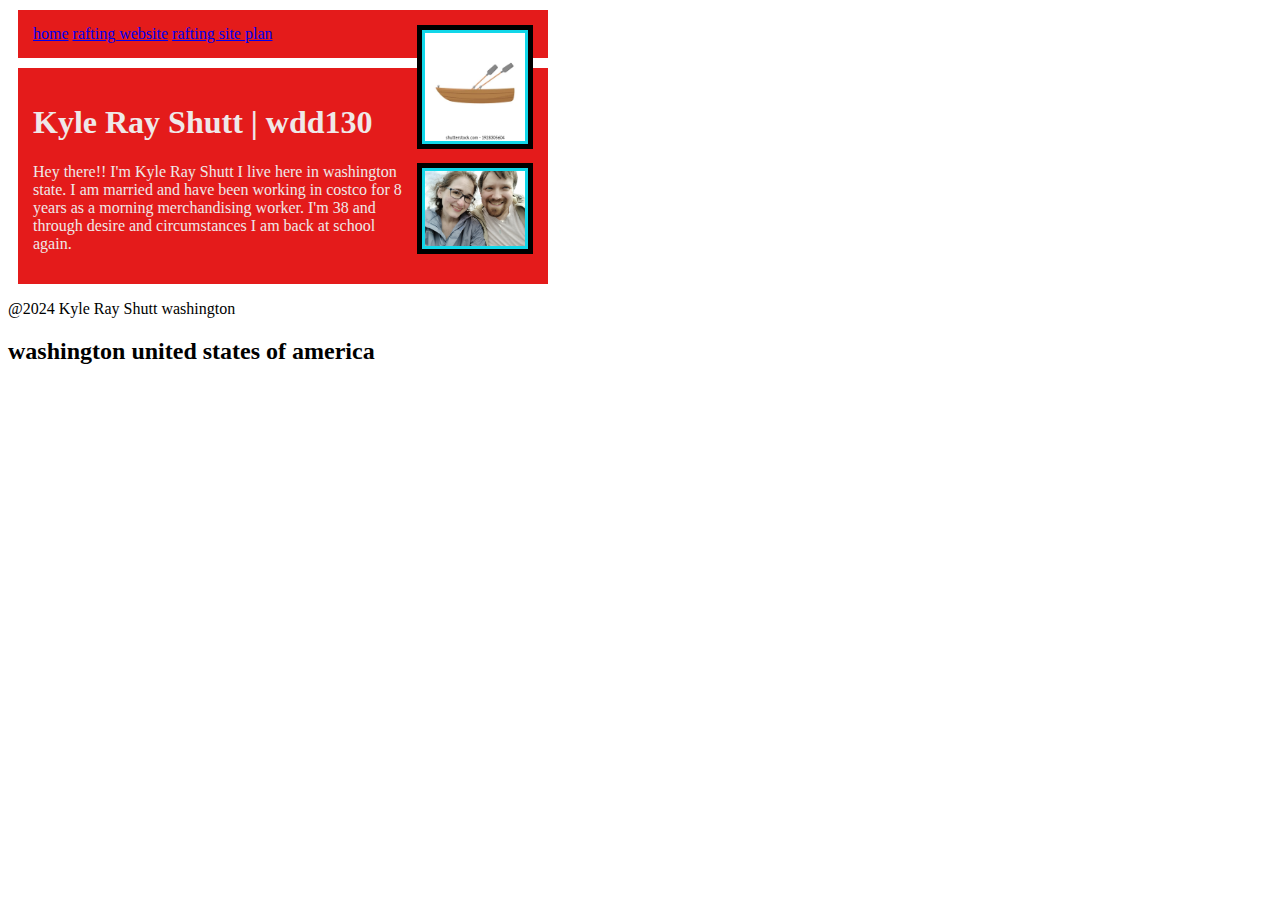
<file: index.html>
<!DOCTYPE html>
<html lang="en-US">
<head> <meta charset="utf-8">
   <meta name="veiwport" content="width=device-width, initail-scale=1.0">
   <meta name="author" content="Kyle Shutt"/>
   <meta
     name="description"
     content="this page description is abput me." />
   
   <title>Kyle Shutt | wdd130</title>
   <link rel="stylesheet" href="style/styles.css">
</head>

<body>
   <nav>
   <header>
      <div class="callout">
      <img src="images/boat icon.webp" width="120px" height="auto">
      <a href="#">home</a>
      <a href="wwr/">rafting website</a>
      <a href="wwr/site-plan-rafting.html">rafting site plan</a>
   </div>
   </nav>
   </header>
   <main>
      <div class="callout">
      <h1>Kyle Ray Shutt | wdd130</h1>
      <img src="images/myprofile.jpg" alt="myprofile" width="200px" height="auto">
      <p>Hey there!! I'm Kyle Ray Shutt I live here in washington state. 
         I am married and have been working in costco for 8 years as a morning merchandising worker.
         I'm 38 and through desire and circumstances I am back at school again.

        </p>
      </div>
      </main>
   <footer>
      <p>@2024 
         Kyle Ray Shutt 
         washington</p>
      <aside> <h2>washington united states of america</h2></aside>
   </footer>
</body>
</html>
</file>
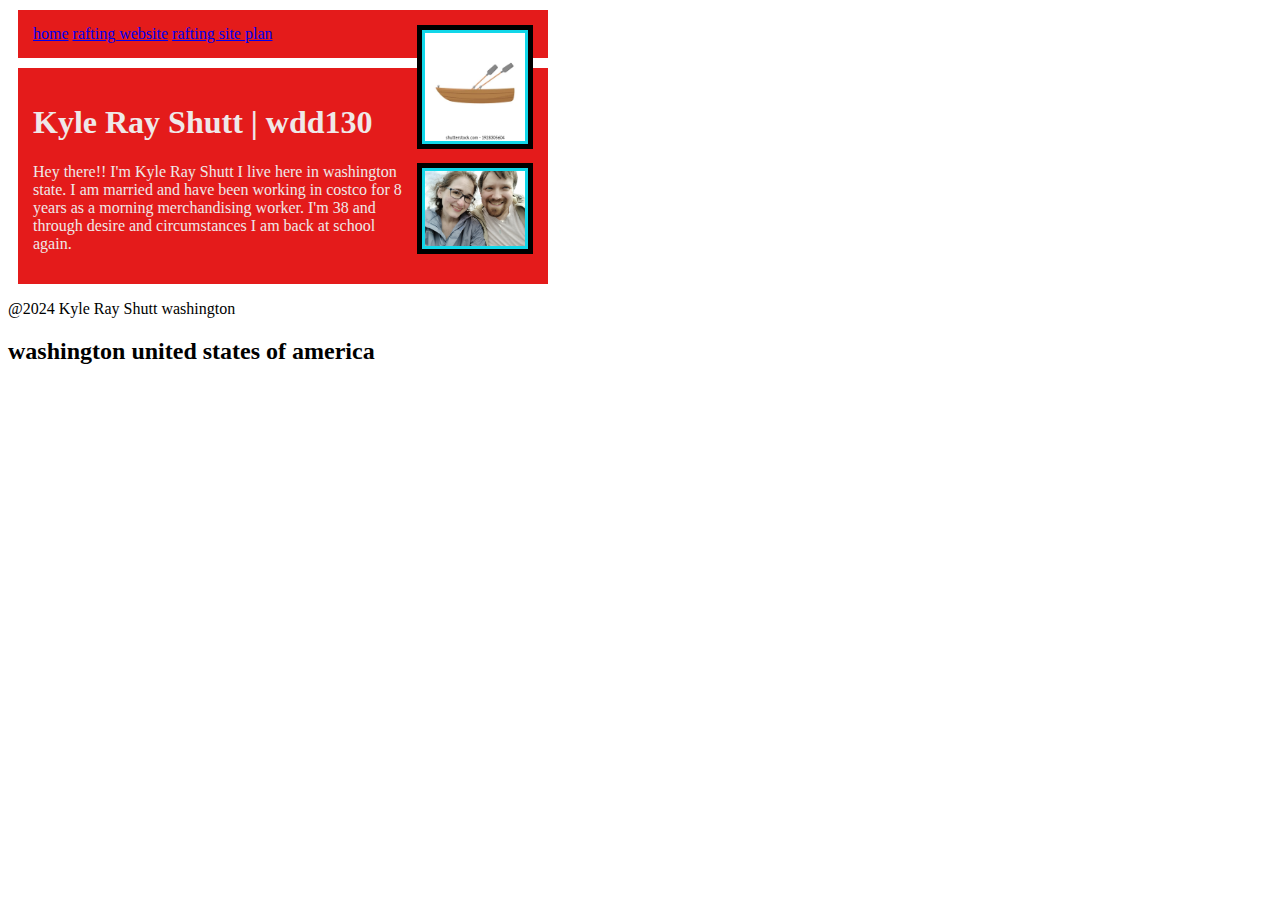
<file: wdd130/index.html>
<!DOCTYPE html>
<html lang="en-US"></html>
<head> <meta charset="utf-8">
   <meta name="veiwport" content="width=device-width",initail-scale="1.0">
   <title>Kyle Shutt | wdd130</title>
   <link rel="stylesheet" href="style/styles.css">
</head>

<body>
   <header>
      <div class="callout">
      <img src="images/boat icon.webp" width="120px" height="auto">
      <a href="#">home</a>
      <a href="wwr/">rafting website</a>
      <a href="wwr/site-plan-rafting.html">rafting site plan</a>
   </div>
   </nav>
   </header>
   <main>
      <div class="callout">
      <h1>Kyle Ray Shutt | wdd130</h1>
      <img src="images/myprofile.jpg" alt="myprofile" width="200px" height="auto">
      <p>Hey there!! I'm Kyle Ray Shutt I live here in washington state. 
         I am married and have been working in costco for 8 years as a morning merchandising worker.
         I'm 38 and through desire and circumstances I am back at school again.

        </p>
      </div>
      </main>
   <footer>
      <p>@2024 
         Kyle Ray Shutt 
         washington</p>
      <aside> <h2>washington united states of america</h2></aside>
   </footer>
</body>
</html>
</file>
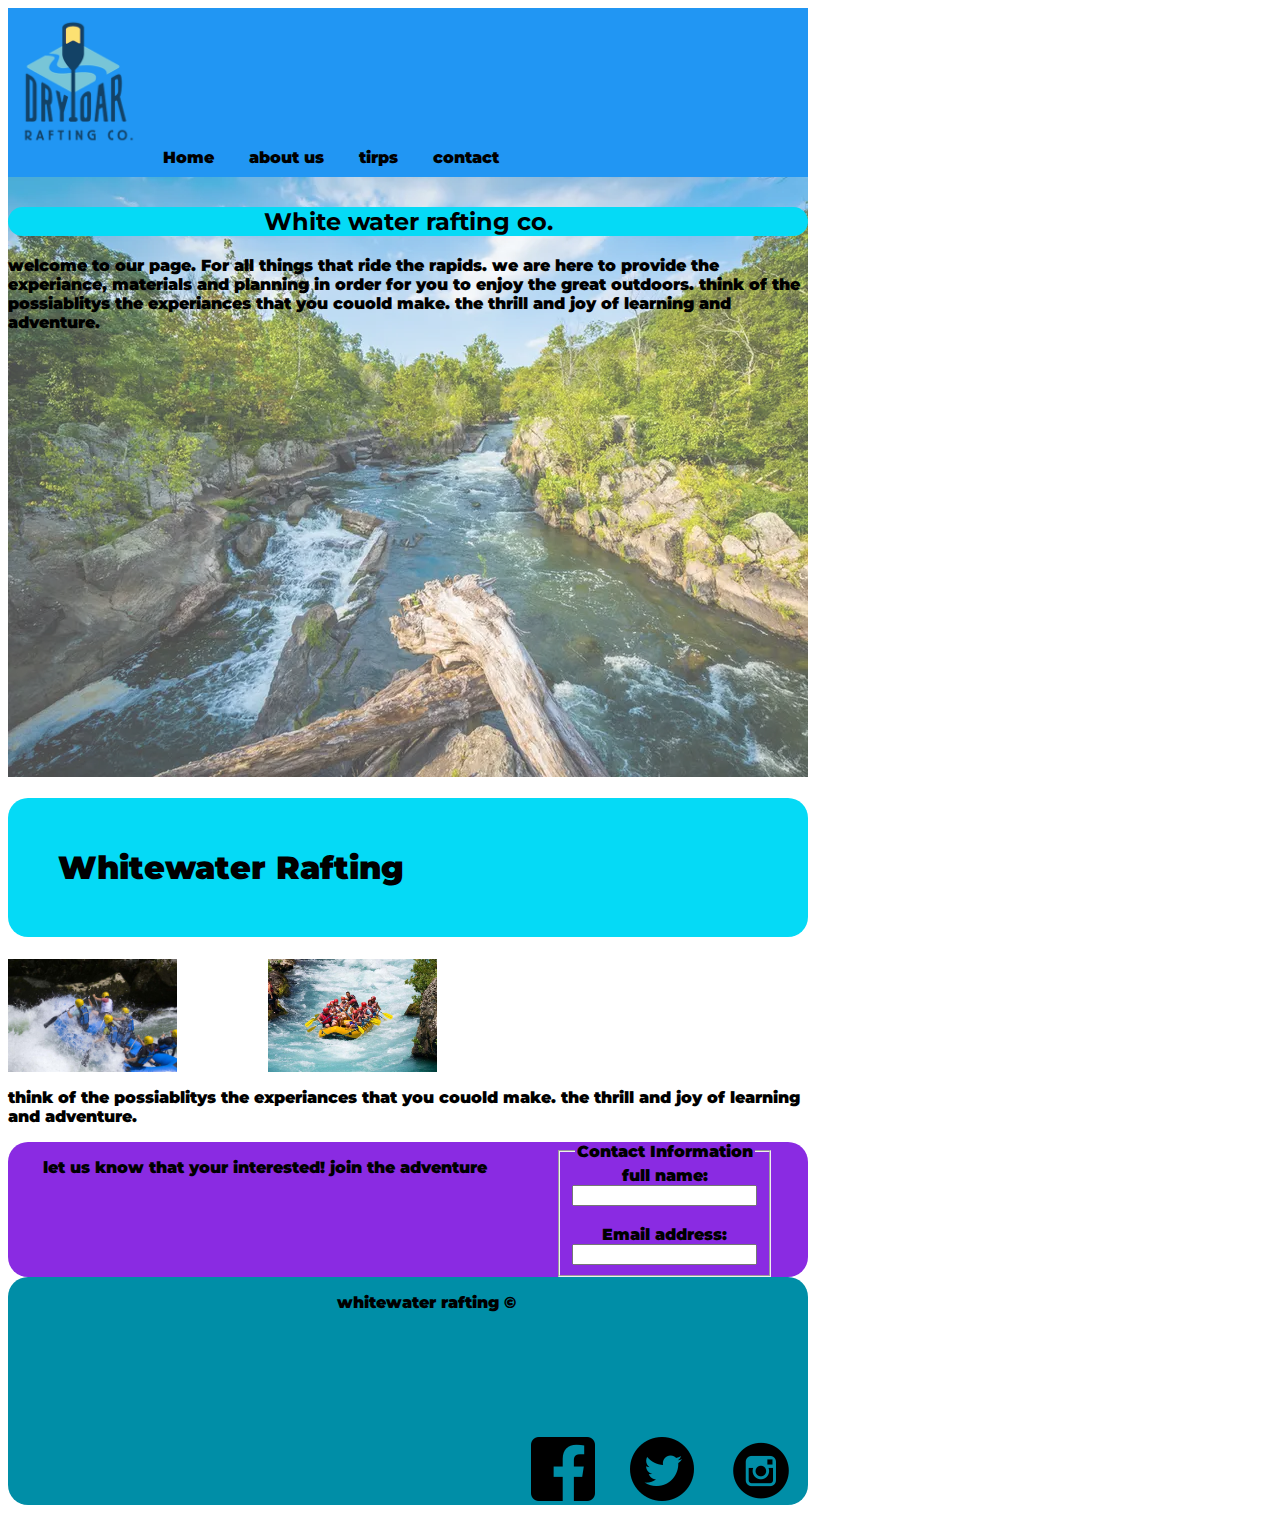
<file: wwr/index.html>
<!DOCTYPE html>
<html lang="en-US">
<head> <meta charset="utf-8">
   <meta name="veiwport" content="width=device-width, initail-scale=1.0">
   <meta name="author" content="Kyle Shutt"/>
<meta
  name="description"
  content="page meant for contact info data ." />

   <title>white water rafting-homepage</title>
   <link rel="stylesheet" href="styles/rafting.css">
   <link rel="preconnect" href="https://fonts.googleapis.com">
<link rel="preconnect" href="https://fonts.gstatic.com" crossorigin>
<link href="https://fonts.googleapis.com/css2?family=Open+Sans:ital,wght@0,300..800;1,300..800&display=swap" rel="stylesheet">
<link href="https://fonts.googleapis.com/css2?family=Montserrat:ital,wght@0,100..900;1,100..900&family=Open+Sans:ital,wght@0,300..800;1,300..800&display=swap" rel="stylesheet">
</head>

<body>
    
<header>
    <img src="images/rafting logo.png" width="120" height="auto">
<nav>        
    
    <a href="index.html">Home</a> 
    <a href="about.html">about us</a>
    <a href="trips.html">tirps</a>
    <a href="contact.html">contact</a>
</nav>
  
</header>
   <main>
<div class="hero">
   <img src="images/river.webp" alt="river">
<h1>Whitewater Rafting</h1>
<article>
<h2>White water rafting co.</h2> 
 <p>welcome to our page. For all things that ride the rapids.
we are here to provide the experiance, materials and planning in order for you to enjoy the great outdoors. 
think of the possiablitys the experiances that you couold make.
    the thrill and joy of learning and adventure. 
</p>

</div>
<div class="lower-images"> 
<img src="images/splash1.jpg" alt="lower-images" class="lower-images">
<img src="images/splash2.jpg" alt="lower-images" class="lower-images">
</div>
   
<p> think of the possiablitys the experiances that you couold make.
    the thrill and joy of learning and adventure. 
</p>

   
   
</article>

<section>
    <p>let us know that your interested! join the adventure</p>
    <form>
        <fieldset>
          <legend>Contact Information</legend>
          <label for="fullname">full name: </label><br>
          <input type="text" id="fullname" name="fullname" required><br><br>
          <label for="username">Email address:</label><br>
          <input type="Email" id="useremail" name="useremail" required></input>
        </fieldset>
    </form>
   
</section>
<section>
   


</section>

</main>
   <footer>
    
      <p>whitewater rafting &#169; </p>
      <nav class="sociallinks">
        <a href="https://facebook.com"><img src="images/facebook-icon.png" alt="facebook">
        </a>
        <a href="https://twitter.com">
            <img src="images/twiter-icon.png" alt="twitter">
        </a>
        <a href="http://instagram.com">
            <img src="images/instagram_icon.png" alt="instagram">
        </a>
      </nav>
      <a href=""></a>
      <aside> <h2></h2></aside>
   </footer>
    
</body>
</html>
</file>
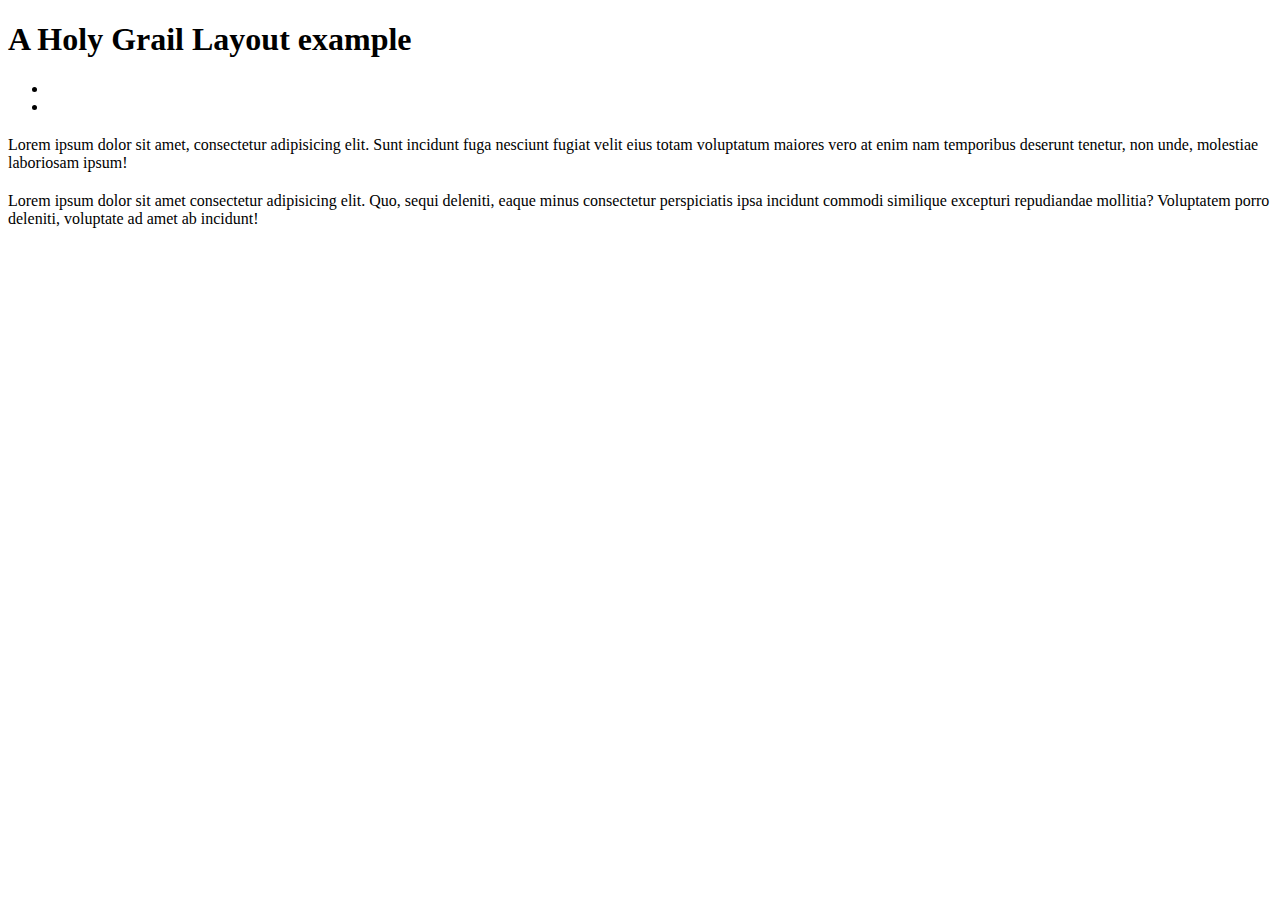
<file: week 2/holygrail.html>
<!DOCTYPE html>
<html lang="en">
<head>
    <meta charset="UTF-8">
    <meta name="viewport" content="width=device-width, initial-scale=1.0">
    <title>Document</title>
</head>
<body>
    <header><h1>A Holy Grail Layout example</h1></header>
    <nav><ul>
        <li><a href=""></a></li>
        <li><a href=""></a></li>
    </ul></nav>
    <main><section>
<h2></h2><p>Lorem ipsum dolor sit amet, consectetur adipisicing elit. Sunt incidunt fuga nesciunt fugiat velit eius totam voluptatum maiores vero at enim nam temporibus deserunt tenetur, non unde, molestiae laboriosam ipsum!</p>
    </section>
<section>
<h2></h2><p>Lorem ipsum dolor sit amet consectetur adipisicing elit. Quo, sequi deleniti, eaque minus consectetur perspiciatis ipsa incidunt commodi similique excepturi repudiandae mollitia? Voluptatem porro deleniti, voluptate ad amet ab incidunt!</p>
</section></main>
</body>
</html>
</file>
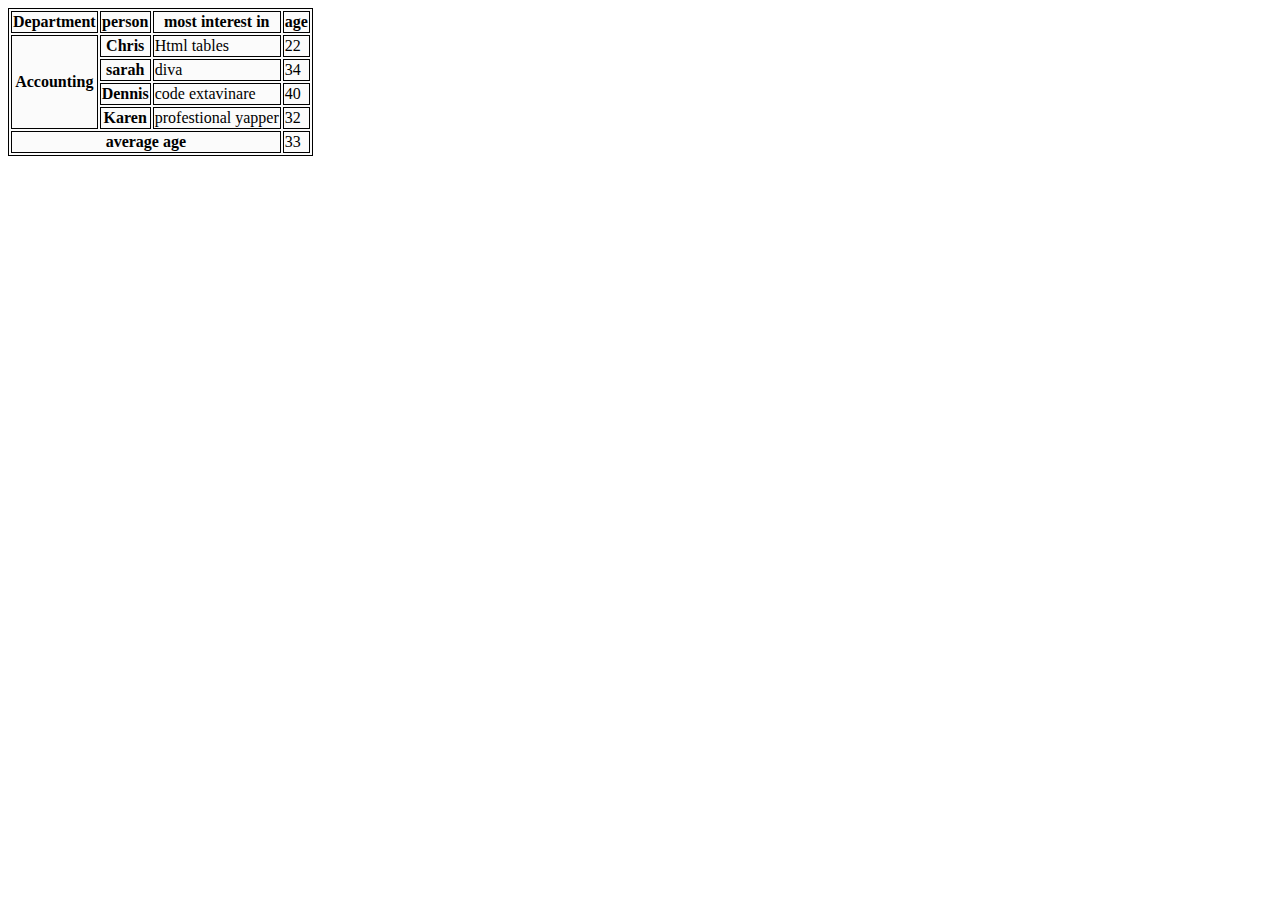
<file: week5/data-sheet.html>
<!DOCTYPE html> 
<html lang="en-US">
    <head>
        
        <meta charset="utf-8">
        <meta name="viewport" content="width=device-width, initail-scale">
        <title>wdd 130 | html form - user poll</title>
    </head>
    <style>
        table, th, td {
            border: 1px solid black;
            background-color: rgb(251, 251, 251);
        }

    </style>
    <body>
        <table>
            <thead>
                <tr>
                <th scope="col">Department</th>
                <th scope="col">person</th>
                <th scope="col">most interest in</th>
                <th scope="col">age</th>
                </tr>
            </thead>
            <tbody>
                <tr>
                 <th rowspan="4">Accounting</th>
                 <th scope="row">Chris</td>
                 <td>Html tables</td>
                 <td>22</td>
                </tr>
                <th scope="row">sarah</td>
                    <td>diva</td>
                    <td>34</td>
                   </tr>
                   <th scope="row">Dennis</td>
                    <td>code extavinare</td>
                    <td>40</td>
                   </tr>
                   <th scope="row">Karen</td>
                    <td>profestional yapper</td>
                    <td>32</td>
                   </tr>
        
            <tfoot>
                <tr>
                    <th scope="row" colspan="3">average age</th>
                    <td>33</td>
                </tr>
            </tfoot>
        </tbody>
        </table>
        
     

    </body>
</html>
</file>
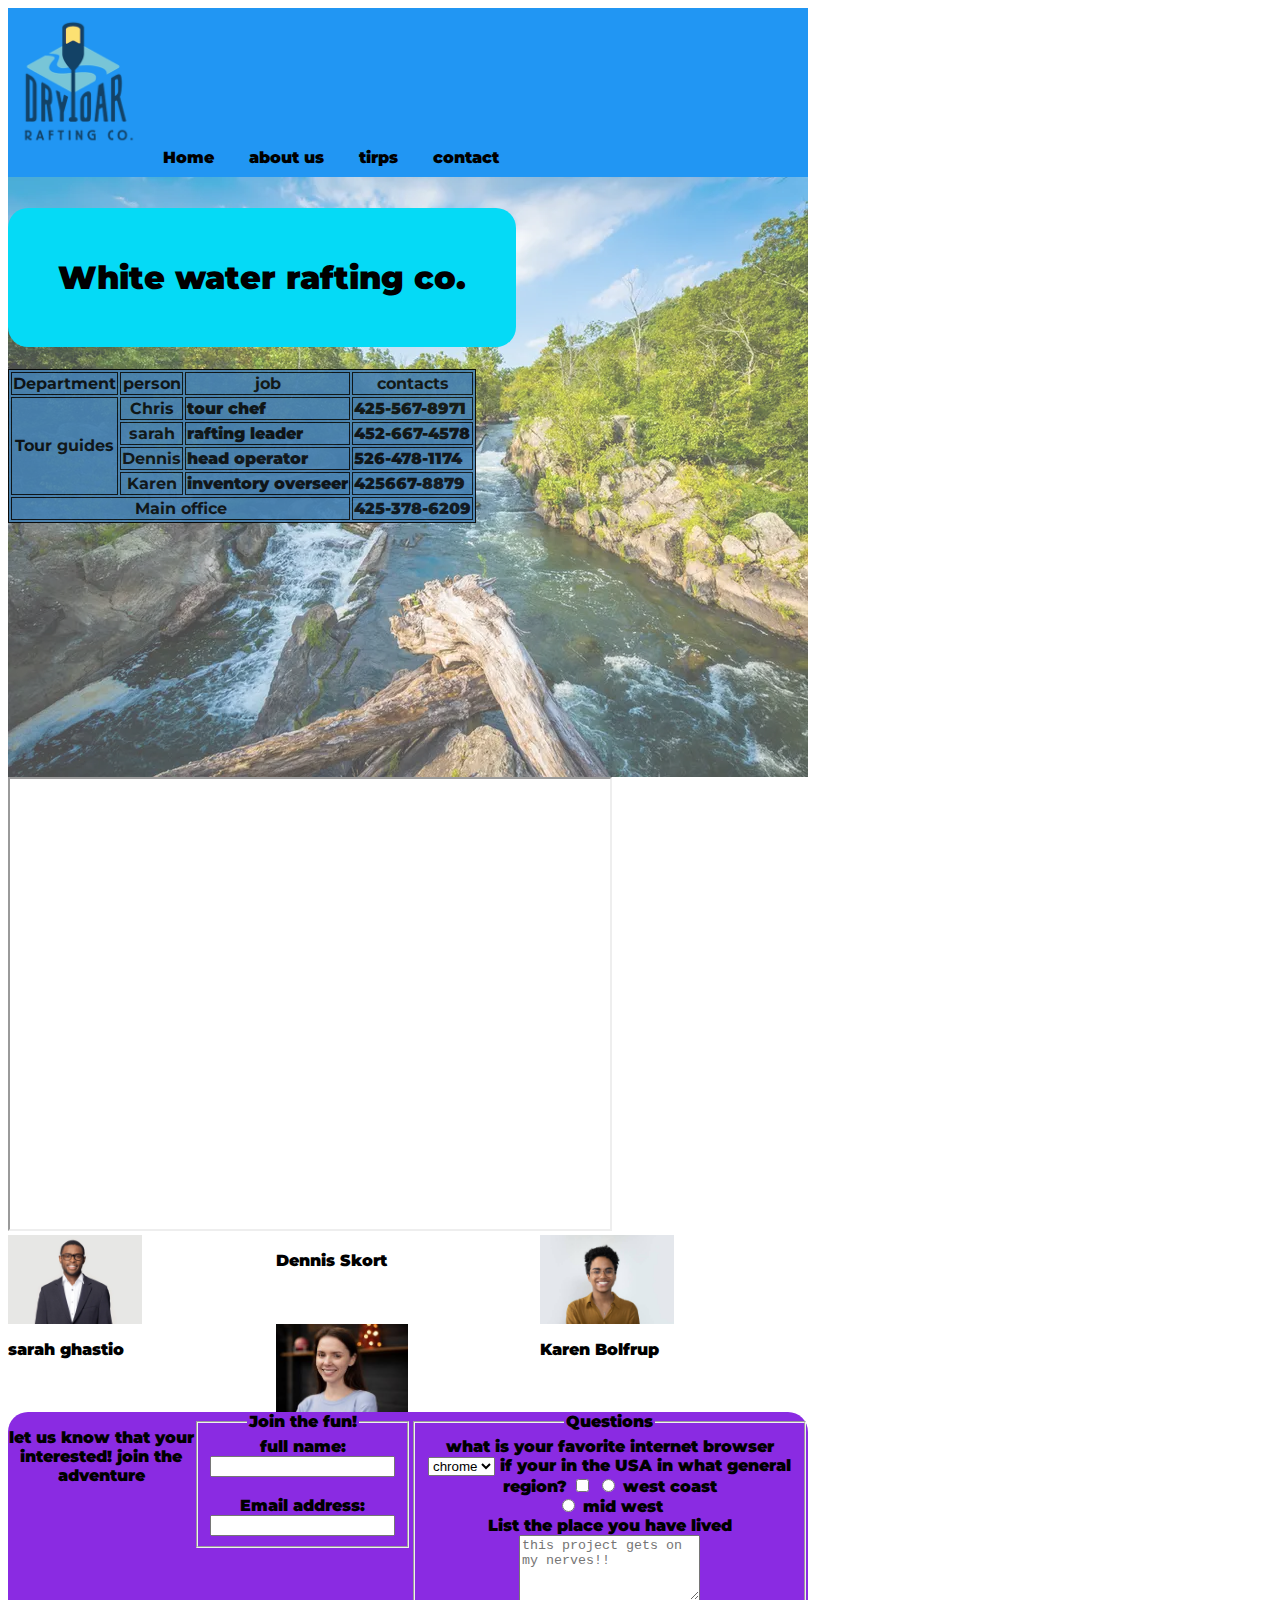
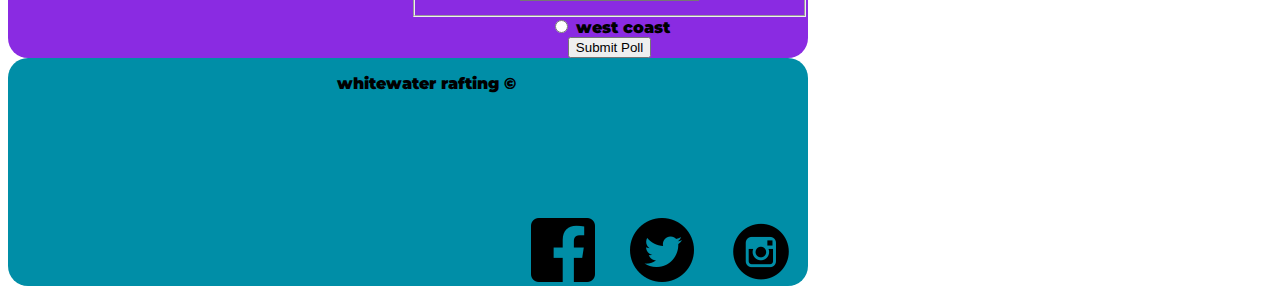
<file: wwr/contact.html>
<!DOCTYPE html>
<html lang="en-US">
<head> <meta charset="utf-8">
   <meta name="veiwport" content="width=device-width,initail-scale=1.0">
   <meta name="author" content="Kyle Shutt"/>
<meta
  name="description"
  content="page meant for contact info data ." />

   <title>white water rafting-contact us</title>
   <link rel="stylesheet" href="styles/rafting.css">
   <link rel="preconnect" href="https://fonts.googleapis.com">
<link rel="preconnect" href="https://fonts.gstatic.com" crossorigin>
<link href="https://fonts.googleapis.com/css2?family=Open+Sans:ital,wght@0,300..800;1,300..800&display=swap" rel="stylesheet">
<link href="https://fonts.googleapis.com/css2?family=Montserrat:ital,wght@0,100..900;1,100..900&family=Open+Sans:ital,wght@0,300..800;1,300..800&display=swap" rel="stylesheet">
</head>

<body>
    
   <header>
       <img src="images/rafting logo.png" width="120" height="auto">
<nav>        
    
    <a href="index.html">Home</a> 
    <a href="about.html">about us</a>
    <a href="trips.html">tirps</a>
    <a href="contact.html">contact</a>
</nav>
  
</header>
   <main>
<div class="hero">
   <img src="images/river.webp" alt="river">
   

<article>
    <h1>White water rafting co. </h1>
    <table>
      <thead>
          <tr>
          <th scope="col">Department</th>
          <th scope="col">person</th>
          <th scope="col">job</th>
          <th scope="col">contacts</th>
          </tr>
      </thead>
      <tbody>
          <tr>
           <th rowspan="4">Tour guides</th>
         <th scope="row">Chris</td>
           <td>tour chef</td>
           <td>425-567-8971</td>
          </tr>
          <th scope="row">sarah</td>
              <td>rafting leader</td>
              <td>452-667-4578</td>
             </tr>
             <th scope="row">Dennis</td>
              <td>head operator</td>
              <td>526-478-1174</td>
             </tr>
          <th scope="row">Karen</td>
              <td>inventory overseer</td>
              <td>425667-8879</td>
             </tr>
  
      <tfoot>
          <tr>
              <th scope="row" colspan="3">Main office</th>
              <td>425-378-6209</td>
          </tr>
      </tfoot>
  </tbody>
  </table>
</div>

</article>

<section>
    
   
</section>
<section>


</section>
<div class="map">
    <iframe src="https://www.google.com/maps/embed?pb=!1m14!1m12!1m3!1d49817.46110435075!2d-120.46072457463684!3d47.51081083528418!2m3!1f0!2f0!3f0!3m2!1i1024!2i768!4f13.1!5e0!3m2!1sen!2sus!4v1729545610299!5m2!1sen!2sus" 
    width="600" height="450" allowfullscreen="" loading="lazy" referrerpolicy="no-referrer-when-downgrade"></iframe>

</div>
<div class="profile-pic">
<img src="images/smiling-african-american-millennial-businessman-600nw-1437938108.webp" alt="Dennis" width="50%" height="auto">
<p>Dennis Skort</p>
<img src="images/smiling-black-girl.jpg" alt="sarah" width="50%" height="auto">
<p>sarah ghastio</p>
<img src="images/smiling-white-girl.jfif" alt="Karen" width="50%" height="auto">
<p>Karen Bolfrup</p>
</div>
<section>
    <p>let us know that your interested! join the adventure</p>
    <form>
        <fieldset>
          <legend>Join the fun!</legend>
          <label for="fullname">full name: </label><br>
          <input type="text" id="fullname" name="fullname" required><br><br>
          <label for="username">Email address:</label><br>
          <input type="Email" id="useremail" name="useremail" required></input>
        </fieldset>
    </form>
    <form>
        <fieldset>
          <legend>Questions</legend>
          <label for="browser">what is your favorite internet browser</label>
          <select id="browser" name="browser">
            <option value="chrome">chrome</option>
            <option value="firefox">firefox</option>
            <option value="safari">Sarfari</option>
            <option value="brave">Brave</option>
            <option value="other">Other</option>
          </select>
          <label for="pet">if your in the USA in what general region?</label>
          <input type="checkbox" id="pet" name="pet">
          <input type="radio" id="west coast" name="fav_language" value="west coast">
          <label for="west coast">west coast</label><br>
          <input type="radio" id="west coast" name="fav_language" value="west coast">
          <label for="west coast">mid west</label><br>
  
          <label for="feedback">List the place you have lived</label>
          <textarea id="feedback" name="feedback" rows="4" placeholder="this project gets on my nerves!!" ></textarea>
        </fieldset>
        <input type="radio" id="west coast" name="fav_language" value="west coast">
         <label for="west coast">west coast</label><br>


        <button type="submit" value="submit">Submit Poll</botton>
      </form>
   
</section>
</main>
   <footer>
    
      <p>whitewater rafting &#169; </p>
      <nav class="sociallinks">
        <a href="https://facebook.com"><img src="images/facebook-icon.png" alt="facebook">
        </a>
        <a href="https://twitter.com">
            <img src="images/twiter-icon.png" alt="twitter">
        </a>
        <a href="http://instagram.com">
            <img src="images/instagram_icon.png" alt="instagram">
        </a>
      </nav>
      <a href=""></a>
      <aside> <h2></h2></aside>
   </footer>
    
</body>
</html>
</file>
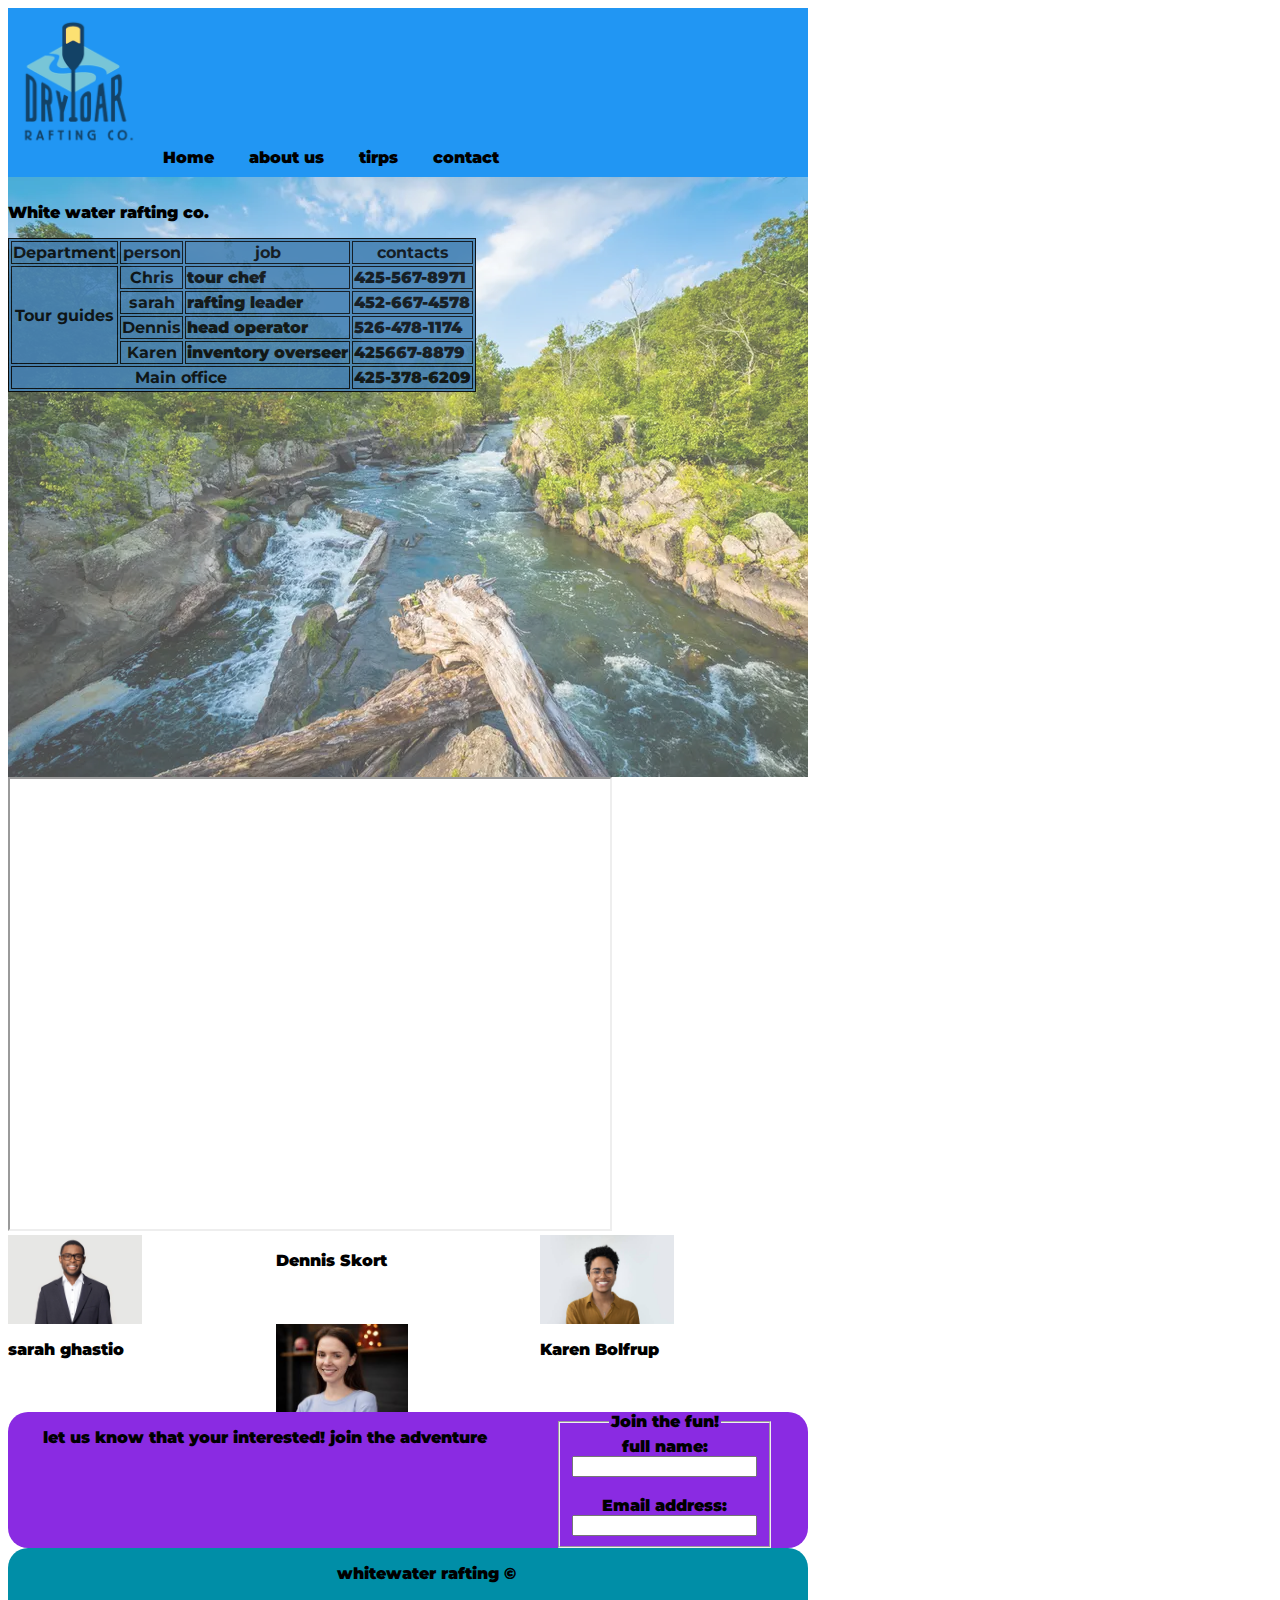
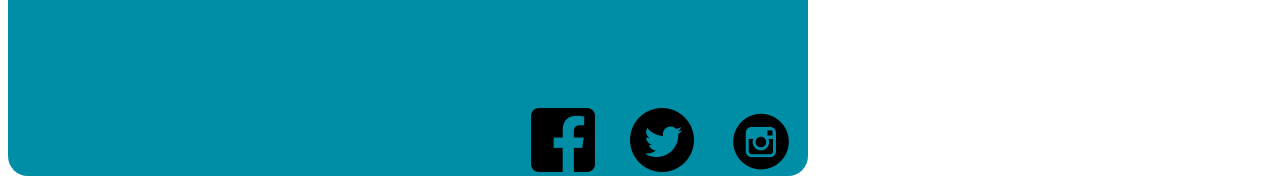
<file: wwr/contact_us.html>
<!DOCTYPE html>
<html lang="en-US">
<head> <meta charset="utf-8">
   <meta name="veiwport" content="width=device-width, initail-scale=1.0">
   <meta name="author" content="Kyle Shutt"/>
<meta
  name="description"
  content="page meant for contact info data ." />

   <title>white water rafting-contact us</title>
   <link rel="stylesheet" href="styles/rafting.css">
   <link rel="preconnect" href="https://fonts.googleapis.com">
<link rel="preconnect" href="https://fonts.gstatic.com" crossorigin>
<link href="https://fonts.googleapis.com/css2?family=Open+Sans:ital,wght@0,300..800;1,300..800&display=swap" rel="stylesheet">
<link href="https://fonts.googleapis.com/css2?family=Montserrat:ital,wght@0,100..900;1,100..900&family=Open+Sans:ital,wght@0,300..800;1,300..800&display=swap" rel="stylesheet">
</head>

<body>
    
   <header>
       <img src="images/rafting logo.png" width="120" height="auto">
<nav>        
    
    <a href="index.html">Home</a> 
    <a href="about.html">about us</a>
    <a href="trips.html">tirps</a>
    <a href="contact.html">contact</a>
</nav>
  
</header>
   <main>
<div class="hero">
   <img src="images/river.webp" alt="river">
   

<article>
    <p>White water rafting co. </p>
    <table>
      <thead>
          <tr>
          <th scope="col">Department</th>
          <th scope="col">person</th>
          <th scope="col">job</th>
          <th scope="col">contacts</th>
          </tr>
      </thead>
      <tbody>
          <tr>
           <th rowspan="4">Tour guides</th>
         <th scope="row">Chris</td>
           <td>tour chef</td>
           <td>425-567-8971</td>
          </tr>
          <th scope="row">sarah</td>
              <td>rafting leader</td>
              <td>452-667-4578</td>
             </tr>
             <th scope="row">Dennis</td>
              <td>head operator</td>
              <td>526-478-1174</td>
             </tr>
          <th scope="row">Karen</td>
              <td>inventory overseer</td>
              <td>425667-8879</td>
             </tr>
  
      <tfoot>
          <tr>
              <th scope="row" colspan="3">Main office</th>
              <td>425-378-6209</td>
          </tr>
      </tfoot>
  </tbody>
  </table>
</div>

</article>

<section>
    
   
</section>
<section>


</section>
<div class="map">
    <iframe src="https://www.google.com/maps/embed?pb=!1m14!1m12!1m3!1d49817.46110435075!2d-120.46072457463684!3d47.51081083528418!2m3!1f0!2f0!3f0!3m2!1i1024!2i768!4f13.1!5e0!3m2!1sen!2sus!4v1729545610299!5m2!1sen!2sus" 
    width="600" height="450" allowfullscreen="" loading="lazy" referrerpolicy="no-referrer-when-downgrade"></iframe>

</div>
<div class="profile-pic">
<img src="images/smiling-african-american-millennial-businessman-600nw-1437938108.webp" alt="Dennis" width="50%" height="auto">
<p>Dennis Skort</p>
<img src="images/smiling-black-girl.jpg" alt="sarah" width="50%" height="auto">
<p>sarah ghastio</p>
<img src="images/smiling-white-girl.jfif" alt="Karen" width="50%" height="auto">
<p>Karen Bolfrup</p>
</div>
<section>
    <p>let us know that your interested! join the adventure</p>
    <form>
        <fieldset>
          <legend>Join the fun!</legend>
          <label for="fullname">full name: </label><br>
          <input type="text" id="fullname" name="fullname" required><br><br>
          <label for="username">Email address:</label><br>
          <input type="Email" id="useremail" name="useremail" required></input>
        </fieldset>
    </form>
   
</section>
</main>
   <footer>
    
      <p>whitewater rafting &#169; </p>
      <nav class="sociallinks">
        <a href="https://facebook.com"><img src="images/facebook-icon.png" alt="facebook">
        </a>
        <a href="https://twitter.com">
            <img src="images/twiter-icon.png" alt="twitter">
        </a>
        <a href="http://instagram.com">
            <img src="images/instagram_icon.png" alt="instagram">
        </a>
      </nav>
      <a href=""></a>
      <aside> <h2></h2></aside>
   </footer>
    
</body>
</html>
</file>
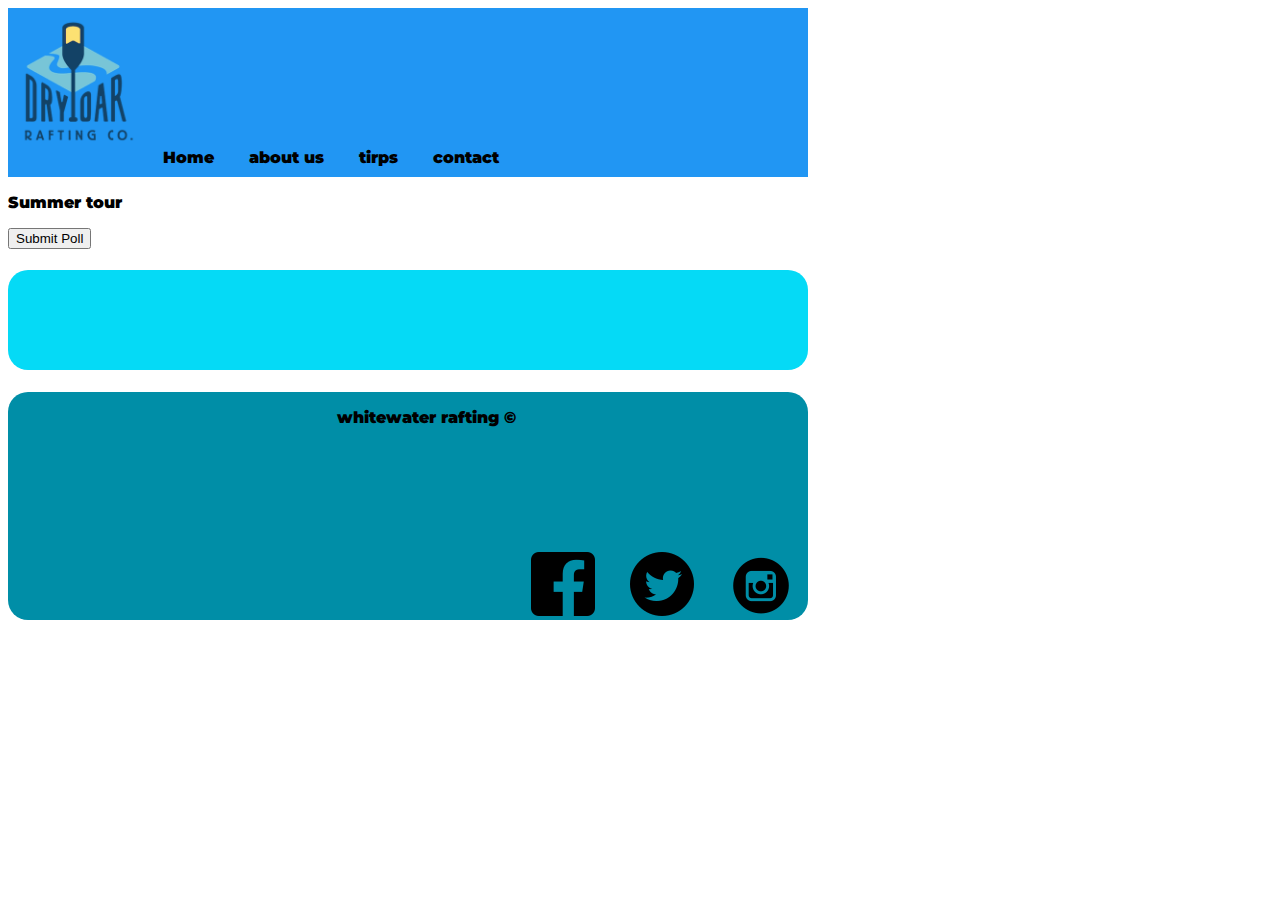
<file: wwr/trips.html>
<!DOCTYPE html>
<html lang="en-US">
<head> <meta charset="utf-8">
   <meta name="veiwport" content="width=device-width, initail-scale=1.0">
   <meta name="author" content="Kyle Shutt"/>
<meta
  name="description"
  content="this is a page for whtite water rafting site ." />

   <title>white water rafting-about us</title>
<link rel="stylesheet" href="styles/rafting.css">
<link rel="preconnect" href="https://fonts.googleapis.com">
<link rel="preconnect" href="https://fonts.gstatic.com" crossorigin>
<link href="https://fonts.googleapis.com/css2?family=Open+Sans:ital,wght@0,300..800;1,300..800&display=swap" rel="stylesheet">
<link href="https://fonts.googleapis.com/css2?family=Montserrat:ital,wght@0,100..900;1,100..900&family=Open+Sans:ital,wght@0,300..800;1,300..800&display=swap" rel="stylesheet">
</head>
<body>
   <header>
       <img src="images/rafting logo.png" width="120" height="auto">
<nav>        
    <a href="index.html">Home</a> 
    <a href="about.html">about us</a>
    <a href="trips.html">tirps</a>
    <a href="contact.html">contact</a>
</nav>
</header>
<main>
    <div class="submit-button">
        <p>Summer tour</p>
    <button type="submit" value="submit" class="submit-button">Submit Poll</botton>
    
    
    
    </div>
<h1></h1>
<article>
    
</article>
<section>

</div>
</section>


</main>
   <footer>
    
      <p>whitewater rafting &#169; </p>
      <nav class="sociallinks">
        <a href="https://facebook.com"><img src="images/facebook-icon.png" alt="facebook">
        </a>
        <a href="https://twitter.com">
            <img src="images/twiter-icon.png" alt="twitter">
        </a>
        <a href="http://instagram.com">
            <img src="images/instagram_icon.png" alt="instagram">
        </a>
      </nav>
      <a href=""></a>
      <aside> <h2></h2></aside>
   </footer>
    
</body>
</html>
</file>
<file: style/styles.css>
:root{
    --heading-background-color: rgb(184, 52, 140);
    --heading-text-color: #554e93;
    --haeding-front: 'montserray' helvetica, sans-serif;
    --padding: 1rem;
    --border: 25px solid rgba(216, 55, 23, 0.1);
}

.callout {
	max-width: 500px;
	margin: 10px;
	padding: 15px;
	background-color: rgb(228, 27, 27);
	color: #efe8e8;
}

.callout img {
	float: right;
	margin: 0 0 10px 15px;
	border: 5px solid #000;
	padding: 3px;
	background-color: #12d7e9;
	width: 100px;
	height: auto;
	
}

blockquote {
	margin: 0;
}

cite {
	display: block;
	border-top: 1px dotted #ac2020;
	padding-top: 3px;
	text-align: right;
	font-size: smaller;
}
</file>
<file: wdd130/style/styles.css>
:root{
    --heading-background-color: rgb(184, 52, 140);
    --heading-text-color: #554e93;
    --haeding-front: 'montserray' helvetica, sans-serif;
    --padding: 1rem;
    --border: 25px solid rgba(216, 55, 23, 0.1);
}

.callout {
	max-width: 500px;
	margin: 10px;
	padding: 15px;
	background-color: rgb(228, 27, 27);
	color: #efe8e8;
}

.callout img {
	float: right;
	margin: 0 0 10px 15px;
	border: 5px solid #000;
	padding: 3px;
	background-color: #12d7e9;
	width: 100px;
	height: auto;
	
}

blockquote {
	margin: 0;
}

cite {
	display: block;
	border-top: 1px dotted #ac2020;
	padding-top: 3px;
	text-align: right;
	font-size: smaller;
}
</file>
<file: wwr/styles/rafting.css>
.hero{
  position: relative;

}
.hero img {
  display: block;
  width: 100%;
  height: auto;
  opacity: 0.7;

}
.lower-images {
  display: grid;
  grid-row: column;
  width: 65%;
  height: auto;
 
}
.sudmit-button {
  align-content: center;
  padding: 20px;
  
}

body { 
 
    font-family: "Montserrat", sans-serif;
    font-weight: 900;
    width: 800px;
}

table, th, td {
  border: 1px solid black;
  background-color: steelblue;
  opacity: 90%;
}
.profile-pic {
  display: grid;
  grid-template-columns: auto auto auto;

}

nav a{
    color: rgb(0, 0, 0);
    padding: 15px;
    text-decoration: none;
}
h1{
  
   padding: 50px;
   border-radius: 20px;
    color: rgb(0, 0, 0);
    font-family: "Montserrat", sans-serif;
    font-weight: 900;
    background-color:  rgb(5, 218, 246);
}
h2 {
  font-family: "Montserrat", sans-serif;
  text-align: center;
  border-radius: 100px;
  background-color: rgb(5, 218, 246);
  
 
  
}
article {
  position: absolute;
  top: 10px;
  left: center;
}
section{
  display: flex;
  justify-content: space-around;
  background-color: blueviolet;
  border-radius: 20px;
  text-align: center; 
}
.main-2 {
  display: grid;
  grid-template-columns: auto auto auto;
  


}
div.a {
  width: 30%;
  padding: 10px;
}
header{
  display: grid;
  grid-template-columns: 120px auto;
  gap: 10px;
  background-color: #2196F3;
  padding: 10px;}
  
  nav {
    padding-top: 20%;
  }
  .figure_container {
   display: flex;
   justify-content: flex-start;
   padding: 10% 

  }
  footer {
    display: flex;
    justify-content: end;
    background-color: rgb(0, 142, 167);
    border-radius: 20px;
   
  }
  .callout img {
    float: right;
    margin: 0 0 10px 15px;
    border: 5px solid #000;
    padding: 20px;
    background-color: #12d7e9;
    width: 100px;
    height: auto;
    
  }
</file>
